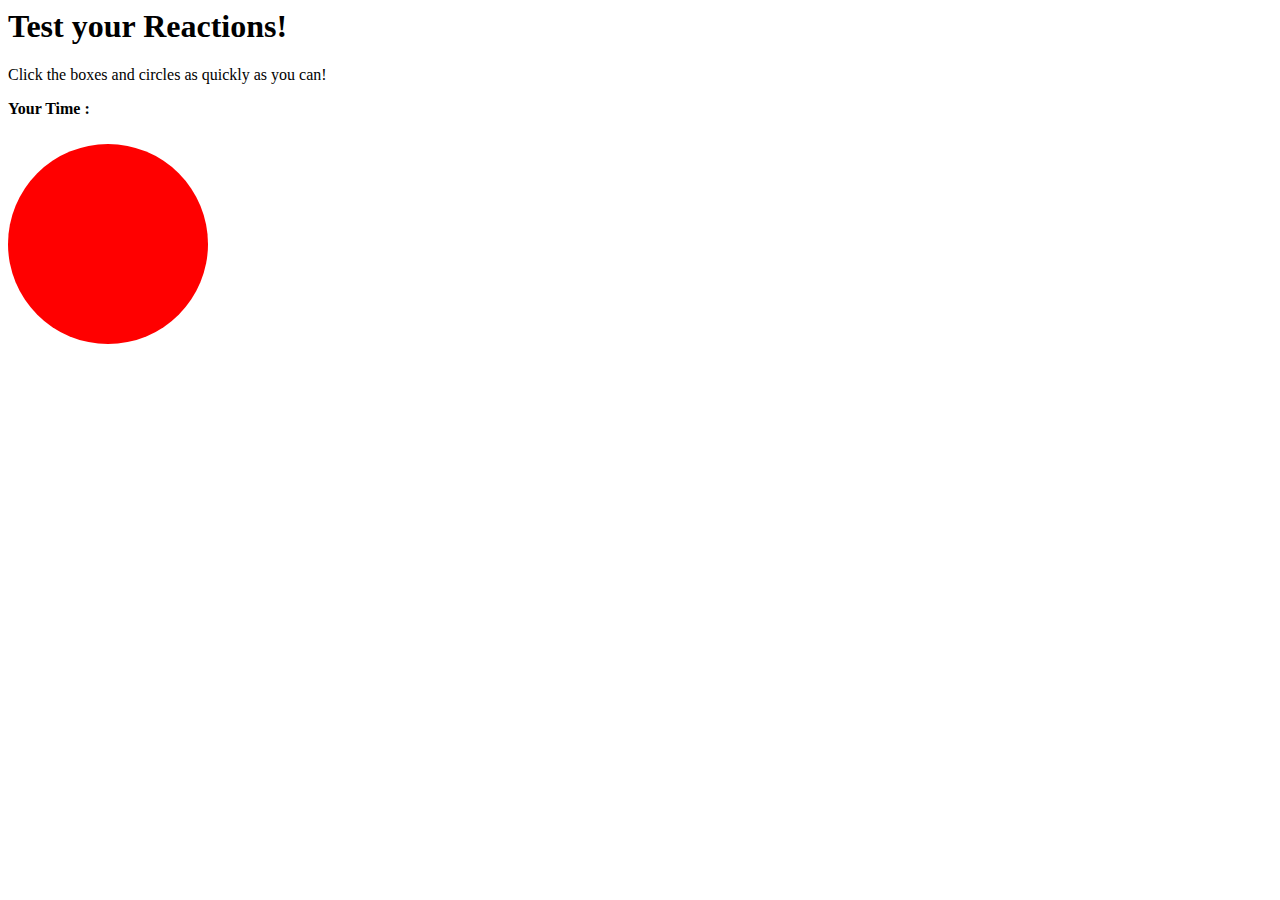
<file: index.html>
<html>

    <head>

        <title>Reaction Tester</title>

        <link rel="stylesheet" type="text/css" href="css/app.css">

    </head>

    <body>

        <h1>Test your Reactions!</h1>
        <p>Click the boxes and circles as quickly as you can!</p>
        <p class="bold">Your Time : <span id="time"></span></p>
        <div id="shape"></div>

        <script type="text/javascript" src="js/app.js"></script>
        

    </body>

</html>
</file>
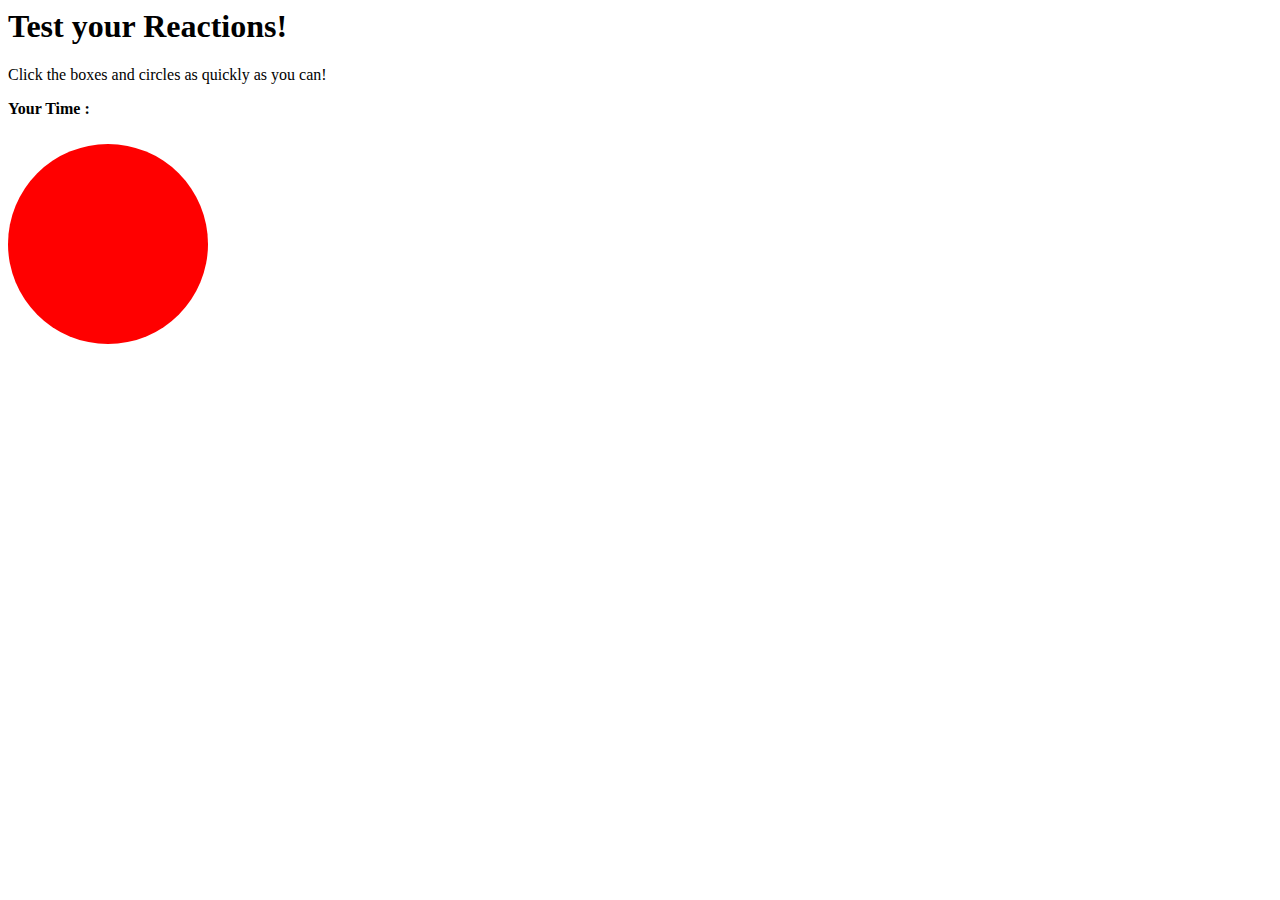
<file: reaction-tester.html>
<html>

    <head>

        <title>Reaction Tester</title>

        <link rel="stylesheet" type="text/css" href="css/app.css">

    </head>

    <body>

        <h1>Test your Reactions!</h1>
        <p>Click the boxes and circles as quickly as you can!</p>
        <p class="bold">Your Time : <span id="time"></span></p>
        <div id="shape"></div>

        <script type="text/javascript" src="js/app.js"></script>
        

    </body>

</html>
</file>
<file: css/app.css>
.bold
{
    font-weight: bold;
}
#shape
{
    width : 200px;
    height : 200px;
    background-color: red;
    position : relative;
    top : 10px;
    border-radius: 50%;
}
</file>
